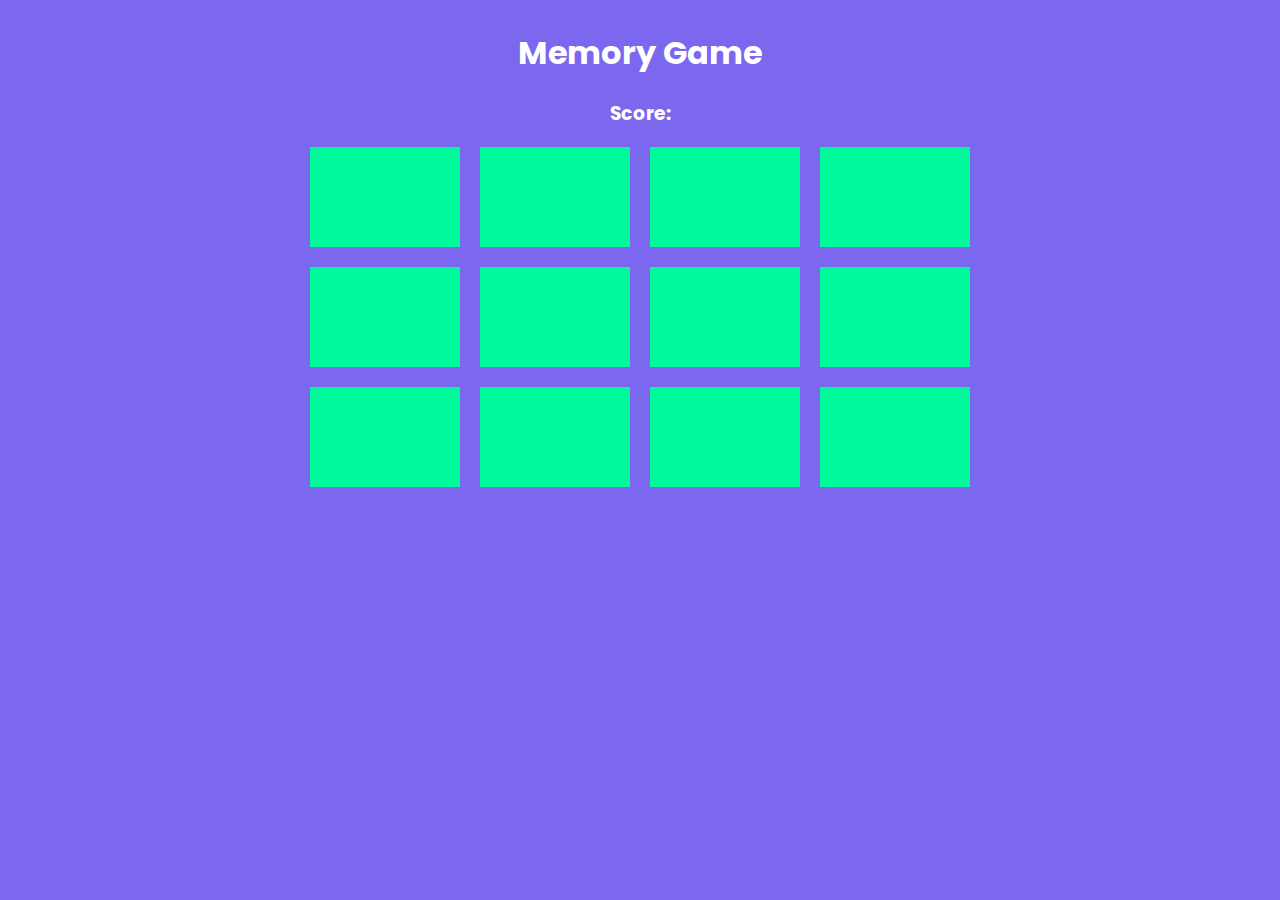
<file: index.html>
<!DOCTYPE html>
<html lang="en">
<head>
  <meta charset="UTF-8">
  <meta name="viewport" content="width=device-width, initial-scale=1.0">
  <title>Memory Game</title>
  <link rel="stylesheet" href="style.css">
  <link rel="preconnect" href="https://fonts.googleapis.com">
  <link rel="preconnect" href="https://fonts.gstatic.com" crossorigin>
  <link href="https://fonts.googleapis.com/css2?family=Poppins:wght@300;400;500&display=swap" rel="stylesheet">
</head>
<body>
  <main class="container">
    <h1>Memory Game</h1>
    <h3>Score: <span id="result"></span></h3>

    <div class="grid"></div>
  </main>
  

  <script src="app.js"></script>
</body>
</html>
</file>
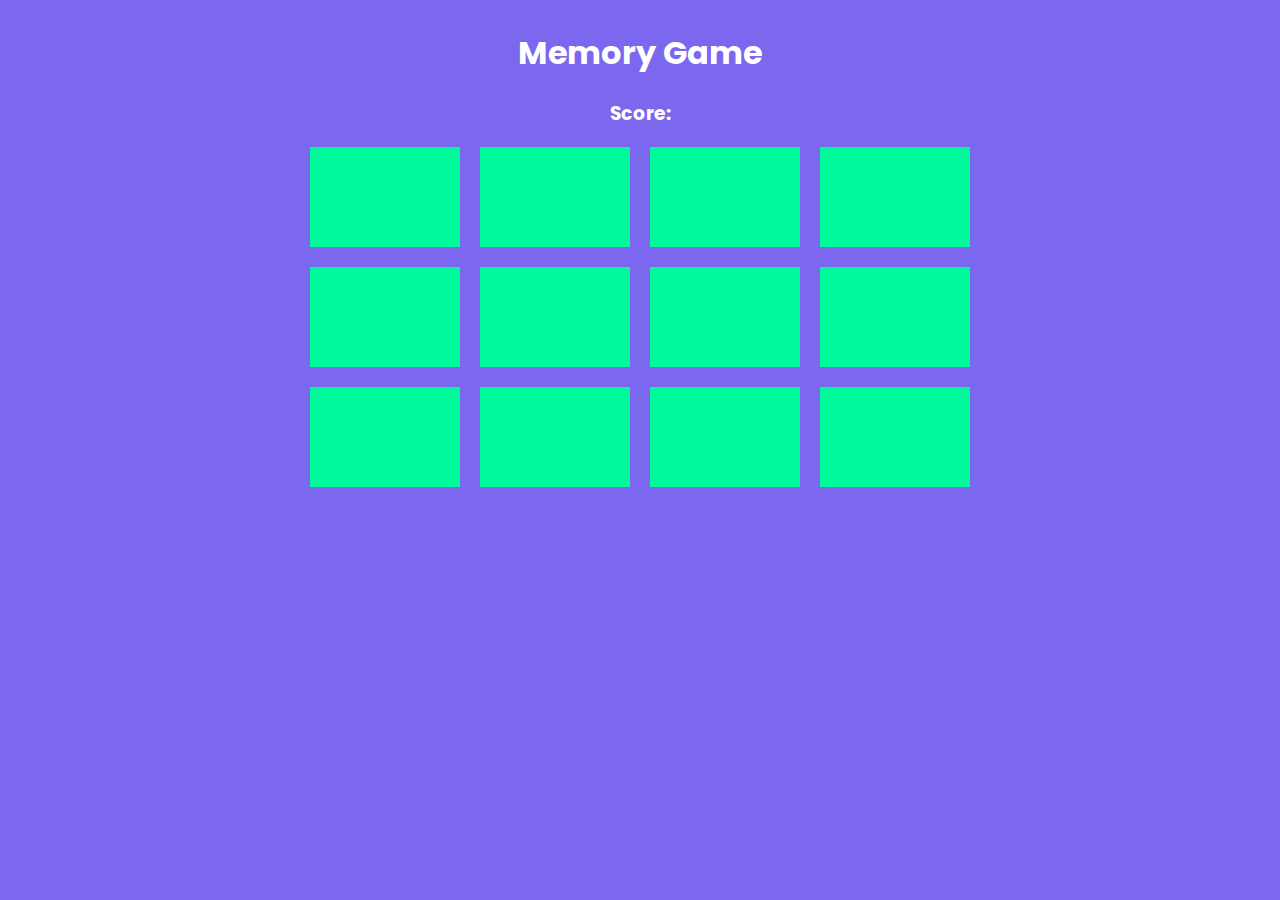
<file: Memory_Game-main/index.html>
<!DOCTYPE html>
<html lang="en">
<head>
  <meta charset="UTF-8">
  <meta name="viewport" content="width=device-width, initial-scale=1.0">
  <title>Memory Game</title>
  <link rel="stylesheet" href="style.css">
  <link rel="preconnect" href="https://fonts.googleapis.com">
  <link rel="preconnect" href="https://fonts.gstatic.com" crossorigin>
  <link href="https://fonts.googleapis.com/css2?family=Poppins:wght@300;400;500&display=swap" rel="stylesheet">
</head>
<body>
  <main class="container">
    <h1>Memory Game</h1>
    <h3>Score:<span id="result"></span></h3>
    
    <div class="grid">
      
    </div>
    
  </main>
  
  
  <script src="app.js"></script>
</body>
</html>
</file>
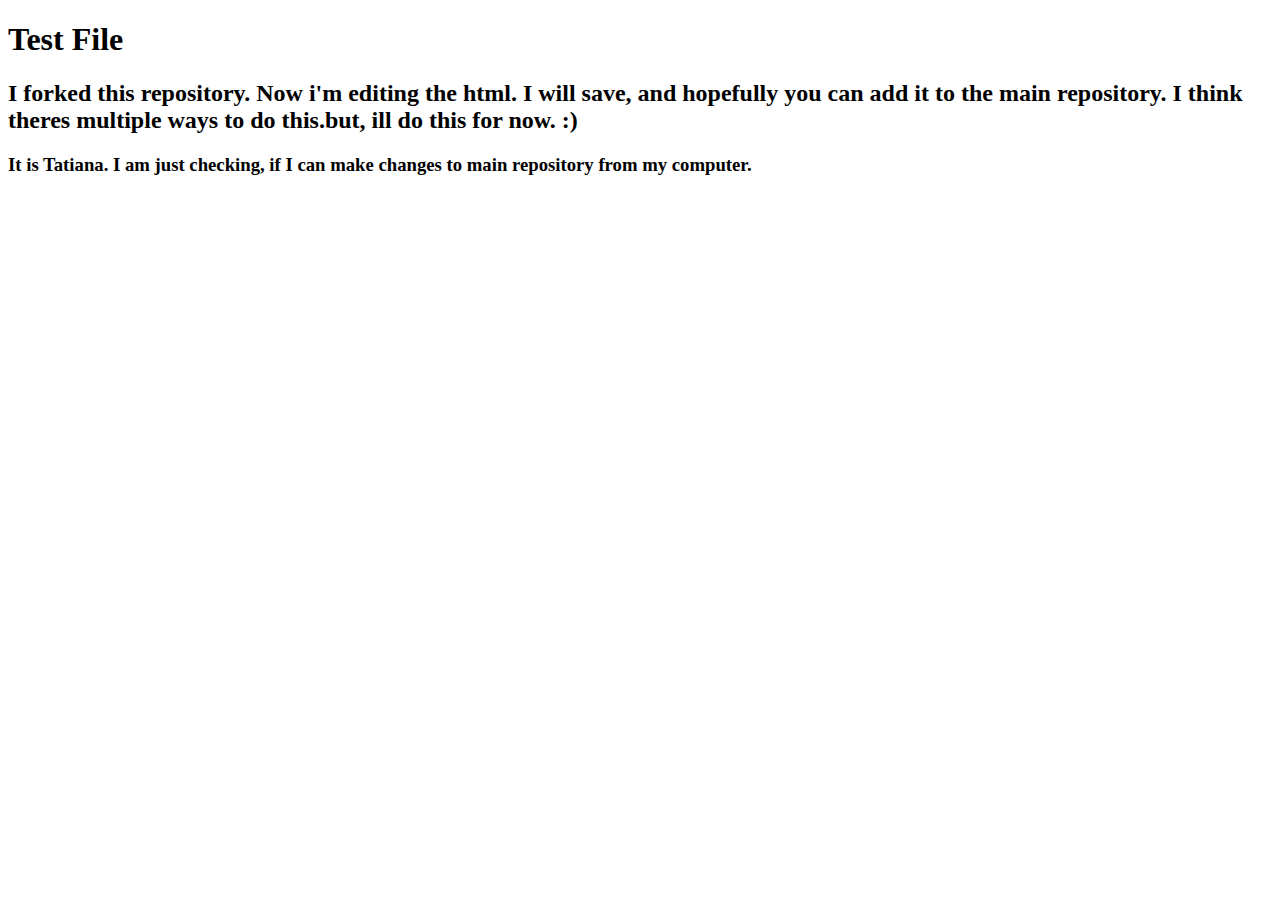
<file: test.html>
<!DOCTYPE html>
<html lang="en">
<head>
	<meta charset="utf-8" />
	<title>Test File</title>
</head>
<body>
	<h1>Test File</h1>
	<h2>I forked this repository. Now i'm editing the html.  I will save, and hopefully you can add it to the main repository.  I think theres multiple ways to do this.but, ill do this for now. :)</h2>
	<h3>It is Tatiana. I am just checking, if I can make changes to main repository from my computer.</h3>
</body>
</html>
</file>
<file: style.css>
body{
  background-color: mediumslateblue;
  color: white;
  font-family: 'Poppins', sans-serif;
  display: flex;
  justify-content: center;
}
.container{
  text-align: center;
}
.grid{
  display: flex;
  flex-wrap: wrap;
  height: 340px;
  width: 660px;
  gap: 20px;
  row-gap: 20px;
  
}
</file>
<file: Memory_Game-main/style.css>
body{
  background-color: mediumslateblue;
  color: white;
  font-family: 'Poppins', sans-serif;
  display: flex;
  justify-content: center;
}
.container{
  text-align: center;
}
.grid{
  display: flex;
  flex-wrap: wrap;
  height: 340px;
  width: 660px;
  gap: 20px;
  row-gap: 20px;
  
}
</file>
